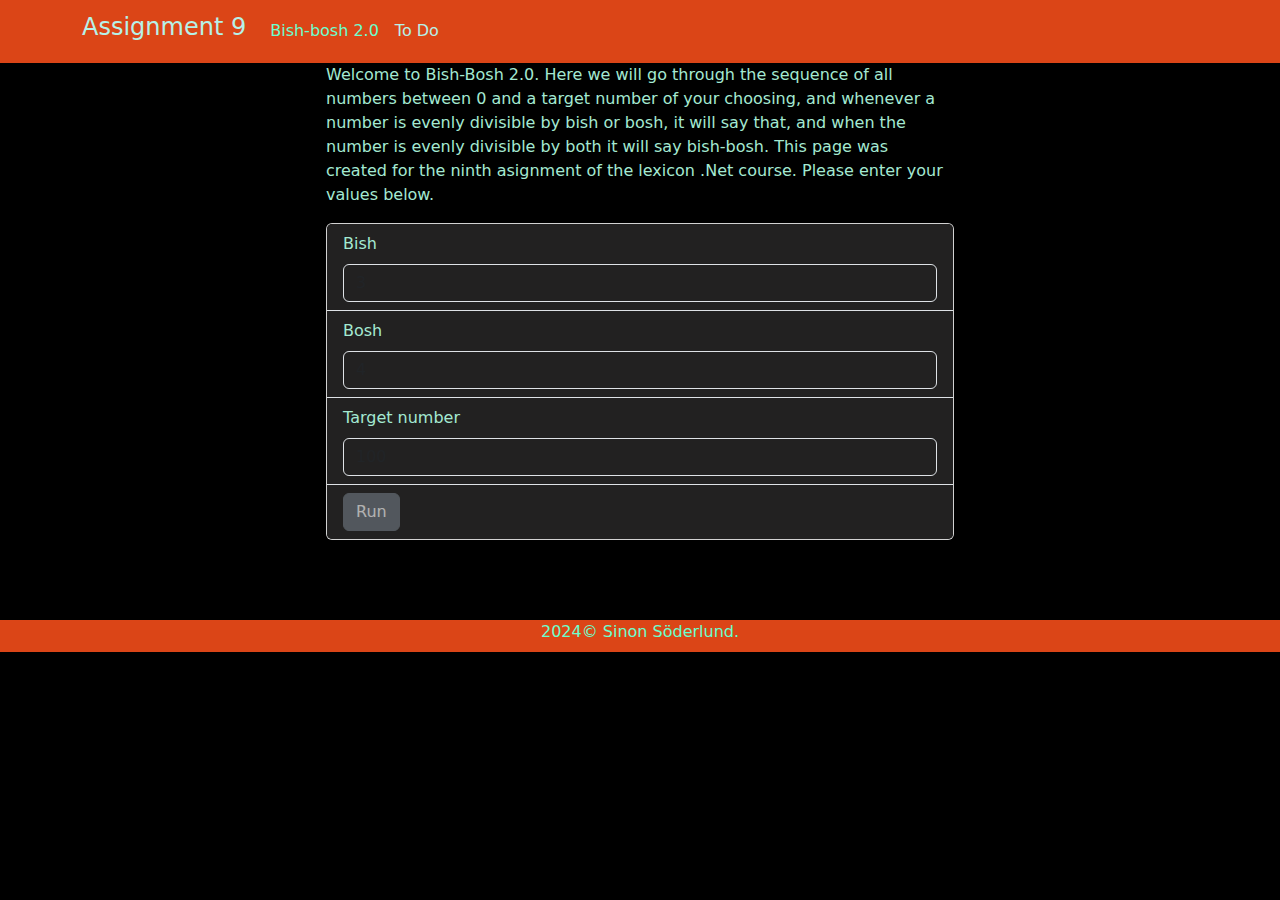
<file: index.html>
<!DOCTYPE html>
<html lang="en">

<head>
    <meta charset="UTF-8">
    <meta name="viewport" content="width=device-width, initial-scale=1.0">
    <title>Home</title>
    <link href="https://cdn.jsdelivr.net/npm/bootstrap@5.3.3/dist/css/bootstrap.min.css" rel="stylesheet"
        integrity="sha384-QWTKZyjpPEjISv5WaRU9OFeRpok6YctnYmDr5pNlyT2bRjXh0JMhjY6hW+ALEwIH" crossorigin="anonymous">
    <link rel="stylesheet" href="https://cdn.jsdelivr.net/npm/bootstrap-icons@1.11.3/font/bootstrap-icons.min.css">
    <link rel="stylesheet" href="styles.css">
</head>

<body>
    <header>
        <nav class="navbar navbar-expand-md bg-primary" data-bs-theme="dark">
            <div class="container">
                <a class="navbar-brand" href="index.html">
                    <h1 class="h4">Assignment 9</h1>
                </a>

                <button class="navbar-toggler" type="button" data-bs-toggle="collapse" data-bs-target="#navbarCollapse"
                    aria-controls="navbarCollapse" aria-expanded="false" aria-label="Toggle navigation">
                    <span class="navbar-toggler-icon"></span>
                </button>

                <div class="collapse navbar-collapse" id="navbarCollapse">
                    <ul class="nav navbar-nav mr-auto">
                        <li class="nav-item active">
                            <a class="nav-link" href="index.html">Bish-bosh 2.0</a>
                        </li>
                        <li class="nav-item">
                            <a class="nav-link" href="ToDo.html">To Do</a>
                        </li>
                    </ul>
                </div>
            </div>
        </nav>
    </header>
    <main>
        <div class="row">
            <div class="col-md-3"></div>
            <p class="col-md">Welcome to Bish-Bosh 2.0. Here we will go through the sequence of all numbers between 0
                and
                a target number of your choosing, and whenever a number is evenly divisible by bish or bosh, it will say
                that, and when the number is evenly divisible by both it will say bish-bosh. This page was created for
                the ninth asignment of the lexicon .Net course. Please
                enter your values below.</p>
            <div class="col-md-3"></div>
        </div>
        <div class="row" id="carded">
            <div class="col-md-3"></div>
            <div class="col-md">
                <div class="card" style="width: auto;">
                    <ul class="list-group list-group-flush">
                        <li class="list-group-item">
                            <div>
                                <label for="bish" class="form-label">Bish</label>
                                <input type="number" class="form-control" id="bish" placeholder="3">
                            </div>
                        </li>
                        <li class="list-group-item">
                            <div>
                                <label for="bosh" class="form-label">Bosh</label>
                                <input type="number" class="form-control" id="bosh" placeholder="4">
                            </div>
                        </li>
                        <li class="list-group-item">
                            <div>
                                <label for="target" class="form-label">Target number</label>
                                <input type="number" class="form-control" id="target" placeholder="100">
                            </div>
                        </li>
                        <li class="list-group-item">
                            <button id="run" type="button" class="btn btn-secondary disabled">Run</button>
                            <button id="clear" type="button" class="btn btn-secondary disabled d-none">Clear</button>
                        </li>
                    </ul>
                </div>
            </div>
            <div class="col-md-3"></div>
        </div>
        <div class="row">
            <div class="col-md"></div>
            <div class="col-md">
                <p id="output"></p>
            </div>
            <div class="col-md"></div>

        </div>
    </main>


    <footer>2024&copy; Sinon Söderlund.</footer>

</body>

<script src="index.js"></script>

<script src="https://cdn.jsdelivr.net/npm/bootstrap@5.3.3/dist/js/bootstrap.bundle.min.js"
    integrity="sha384-YvpcrYf0tY3lHB60NNkmXc5s9fDVZLESaAA55NDzOxhy9GkcIdslK1eN7N6jIeHz"
    crossorigin="anonymous"></script>

</html>
</file>
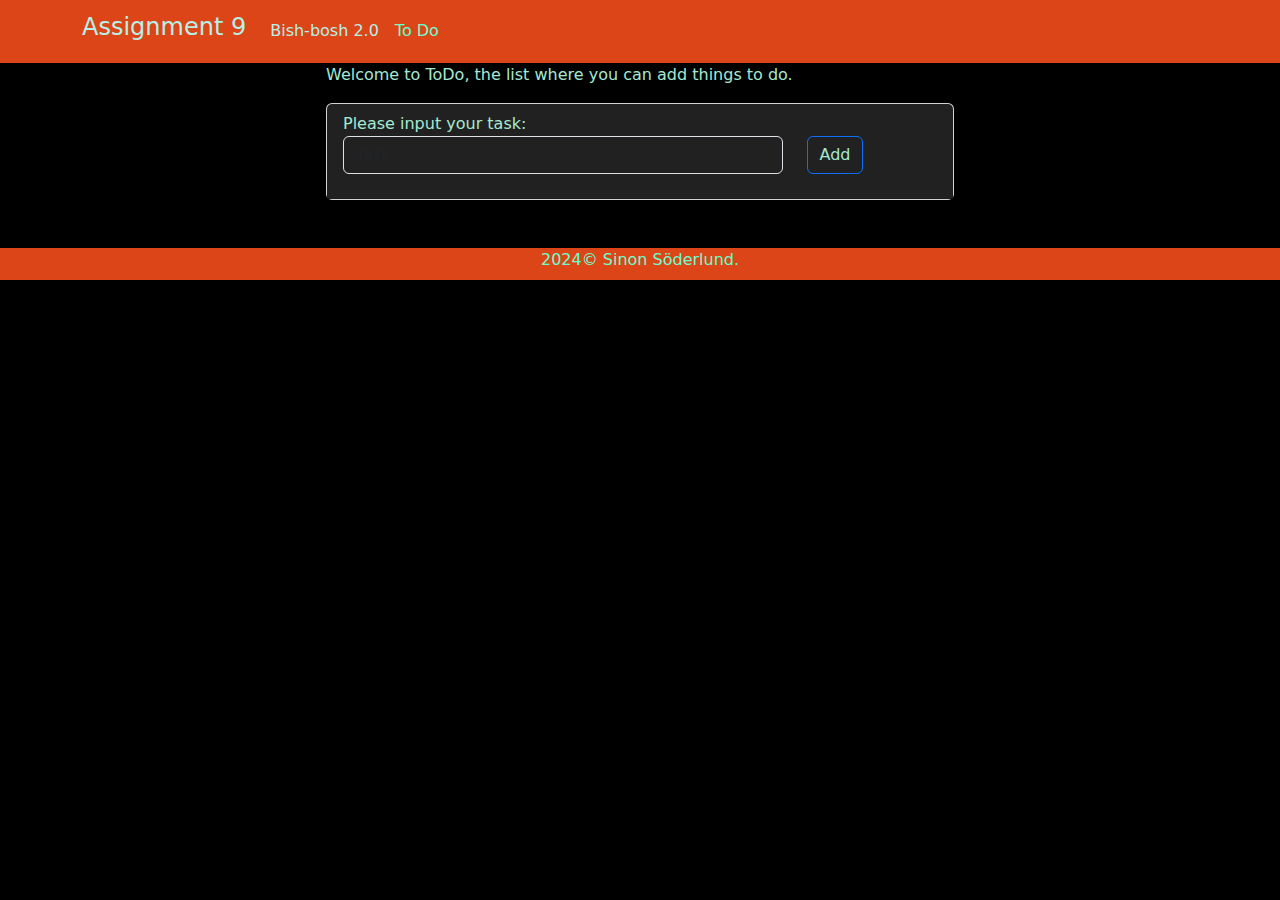
<file: ToDo.html>
<!DOCTYPE html>
<html lang="en">

<head>
    <meta charset="UTF-8">
    <meta name="viewport" content="width=device-width, initial-scale=1.0">
    <title>Home</title>
    <link href="https://cdn.jsdelivr.net/npm/bootstrap@5.3.3/dist/css/bootstrap.min.css" rel="stylesheet"
        integrity="sha384-QWTKZyjpPEjISv5WaRU9OFeRpok6YctnYmDr5pNlyT2bRjXh0JMhjY6hW+ALEwIH" crossorigin="anonymous">
    <link rel="stylesheet" href="https://cdn.jsdelivr.net/npm/bootstrap-icons@1.11.3/font/bootstrap-icons.min.css">
    <link rel="stylesheet" href="styles.css">
</head>

<body>
    <header>
        <nav class="navbar navbar-expand-md bg-primary" data-bs-theme="dark">
            <div class="container">
                <a class="navbar-brand" href="index.html">
                    <h1 class="h4">Assignment 9</h1>
                </a>

                <button class="navbar-toggler" type="button" data-bs-toggle="collapse" data-bs-target="#navbarCollapse"
                    aria-controls="navbarCollapse" aria-expanded="false" aria-label="Toggle navigation">
                    <span class="navbar-toggler-icon"></span>
                </button>

                <div class="collapse navbar-collapse" id="navbarCollapse">
                    <ul class="nav navbar-nav mr-auto">
                        <li class="nav-item">
                            <a class="nav-link" href="index.html">Bish-bosh 2.0</a>
                        </li>
                        <li class="nav-item active">
                            <a class="nav-link" href="ToDo.html">To Do</a>
                        </li>
                    </ul>
                </div>
            </div>
        </nav>
    </header>
    <main>
        <div class="row">
            <div class="col-md-3"></div>
            <p class="col-md">Welcome to ToDo, the list where you can add things to do.</p>
            <div class="col-md-3"></div>
        </div>
        <div class="row">
            <div class="col"></div>
            <div class="col-5">
                <div class="alert alert-warning d-none" id="alertItem" role="alert">
                    Cannot add two elements with same name!
                  </div>
            </div>
            <div class="col"></div>
        </div>
        <div class="row">
            <div class="col-md-3"></div>
            <div class="col-md">

                <div class="card" style="width: auto;">
                    <div class="card-header">
                        <form class="row">
                            <div class="col-9">
                              <label for="inputTask" class="form-lable">Please input your task:</label>
                              <input type="text" class="form-control" id="inputTask" placeholder="Task">
                            </div>
                            <div class="col-3 g-4">
                              <button id="add" type="button" class="btn btn-primary mb-3">Add</button>
                            </div>
                          </form>
                    </div>
                    <ul class="list-group" id="taskGroup">
                    </ul>
                  </div>
            </div>
            <div class="col-md-3"></div>
        </div>
    </main>


    <footer>2024&copy; Sinon Söderlund.</footer>

</body>

<script src="ToDo.js"></script>

<script src="https://cdn.jsdelivr.net/npm/bootstrap@5.3.3/dist/js/bootstrap.bundle.min.js"
    integrity="sha384-YvpcrYf0tY3lHB60NNkmXc5s9fDVZLESaAA55NDzOxhy9GkcIdslK1eN7N6jIeHz"
    crossorigin="anonymous"></script>

</html>
</file>
<file: styles.css>
.bg-primary {
    color: rgb(243, 134, 0);
    background-color: rgb(219, 69, 23) !important;
}


body {
    color: #a4e9d2;
    background-color: black;
}



.navbar-brand,
.nav-link {
    color: #b6f1e8;
}

.active>* {
    color: #6cffce;
}

footer {
    color: #6cffce;
    text-align: center;
    margin-top: 3em;
    padding-bottom: 0.5em;
    background-color: rgb(219, 69, 23);
}

#run {
    margin-right: .25rem;
}

#output {
    margin-top: 2rem;
}

#carded {
    align-content: center;

}

.card * {
    background-color: rgb(34, 33, 33);
    color: #a4e9d2;
}

.btn-task
{

    height: 100%;
    text-align: left;
}

.btn-remove
{
    height: 100%;
    width: auto;
    text-align: center;
}

#taskGroup > * .btn-task
{
    text-decoration:solid line-through;
    border: 1px, solid #6cffce;
    background-color: grey;
}
#taskGroup > * .active
{
    text-decoration: none;
    background-color: inherit;
}
.alert
{
    text-align: center;
    background-color: rgb(219, 69, 23);
    color: #6cffce;
}
</file>
